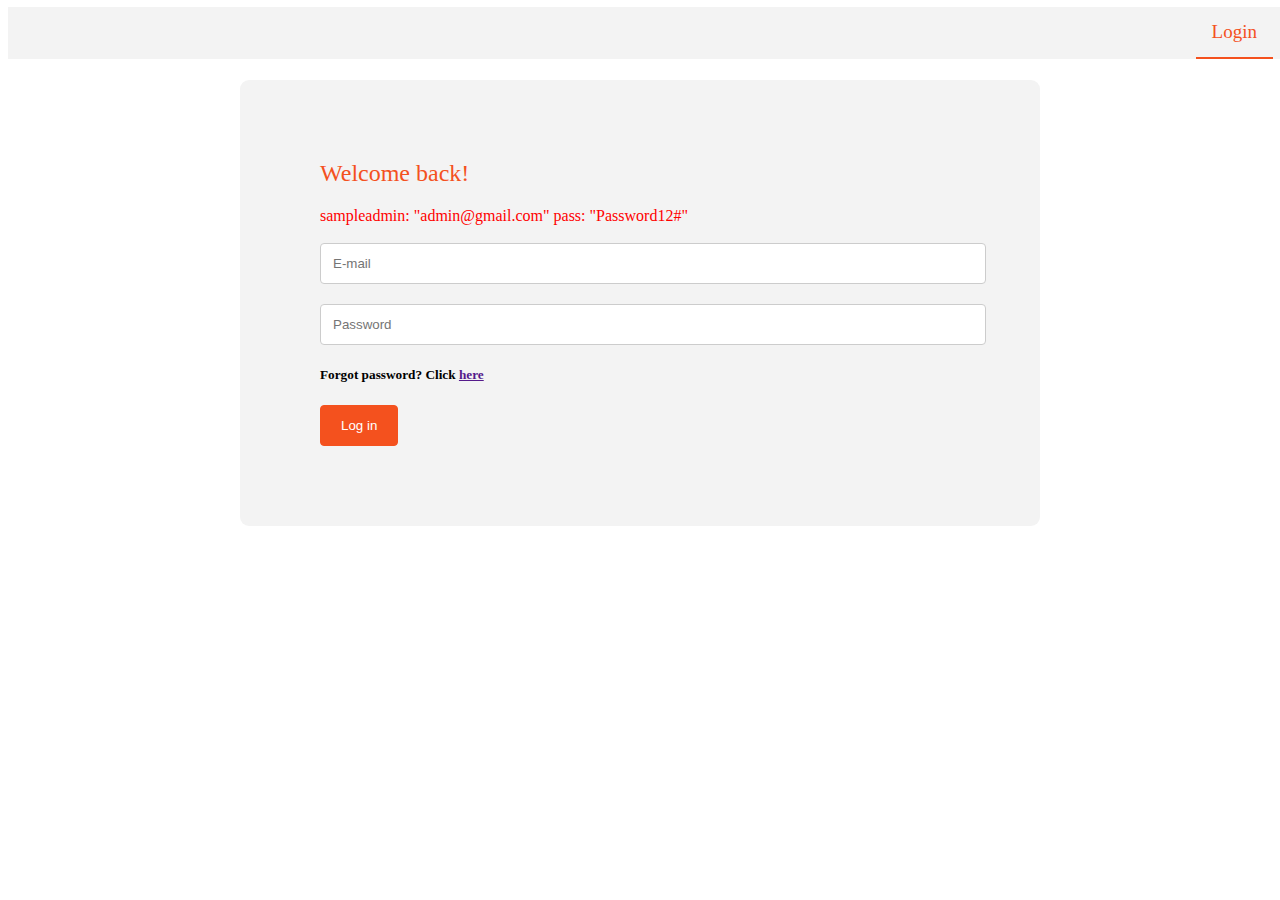
<file: index.html>
<!DOCTYPE html>
<html lang="en">
<head>
    <meta charset="UTF-8">
    <meta name="viewport" content="width=device-width, initial-scale=1.0">
    <meta http-equiv="X-UA-Compatible" content="ie=edge">
    <title>Login | Store Manager</title>
    <link rel="stylesheet" href="UI/static/css/navbar.css">
    <link rel="stylesheet" href="UI/static/css/login.css">
    <link rel="stylesheet" href="UI/static/css/main.css">
    <link rel="icon" href="UI/images/icons/download.jpeg">

</head>
<body>
    <!-- NAVBAR -->
    <div class="navbar-div">
        <ul class="navbar-ul">
            <li class="right"><a class="active" href="#login">Login</a></li>
        </ul>
    </div>

    <!-- LOGIN FORM -->
    <div class="login-div grid-container">
        <form class="login-form">
            <span>Welcome back!</span>
            <div id="message-box">
                sampleadmin: "admin@gmail.com"
                pass: "Password12#"
            </div>
            <div>
                <input type="text" id="login-email" placeholder="E-mail" required="required">
            </div>
            <div>
                <input type="password" id="login-password" placeholder="Password" required="required">
            </div>
            <h5>Forgot password? Click <a href="">here</a></h5>
            <div>
                <input type="submit" id="submit-login" value="Log in">
            </div>
        </form>
    </div>
    <script src="UI/static/js/login.js"></script>

</body>
</html>
</file>
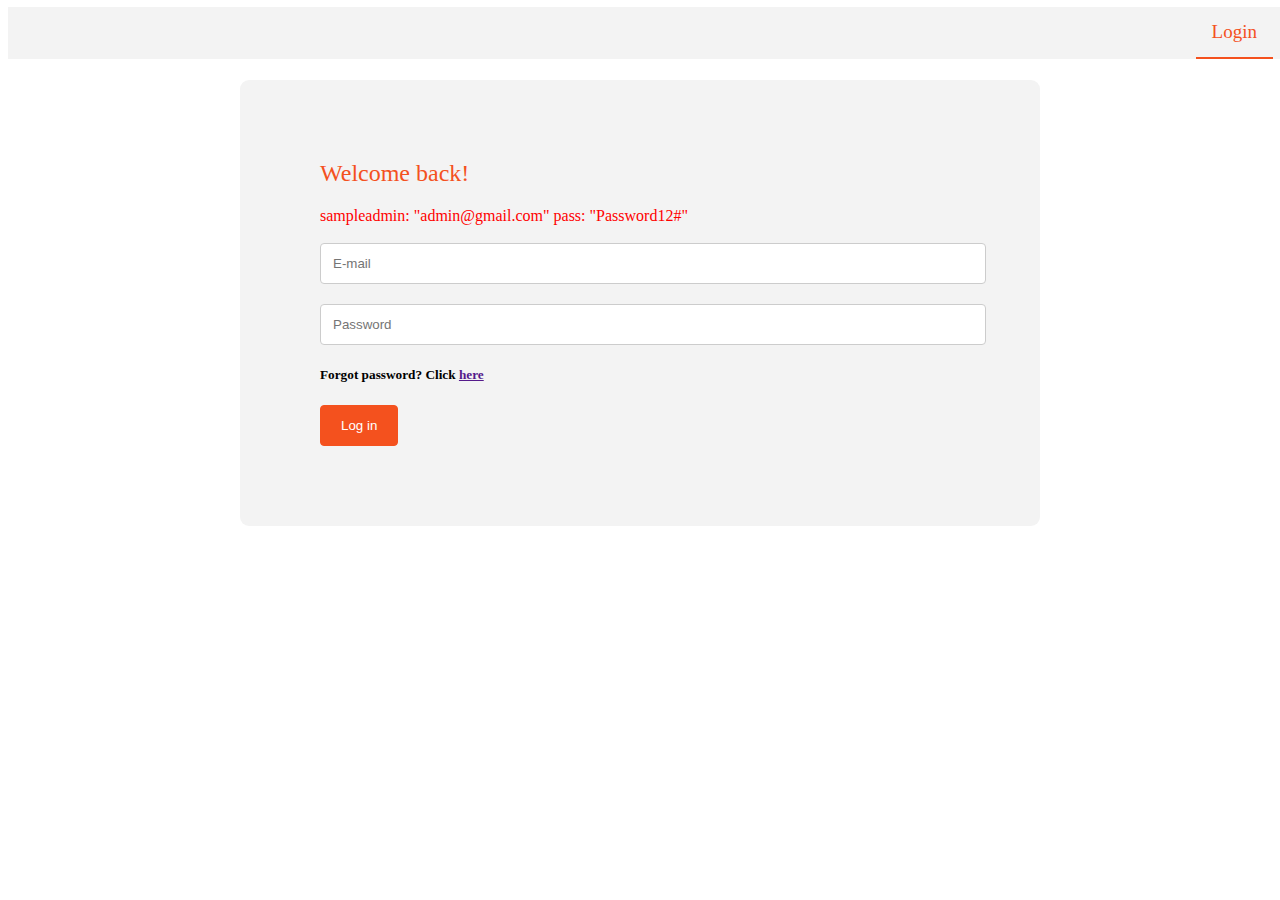
<file: UI/templates/admin-profile.html>
<!DOCTYPE html>
<html lang="en">
<head>
    <script src="../static/js/checkRole.js"></script>
    <script>redirectIfNotAdmin()</script>
    <meta charset="UTF-8">
    <meta name="viewport" content="widtd=device-widtd, initial-scale=1.0">
    <meta http-equiv="X-UA-Compatible" content="ie=edge">
    <title>Cart | Store Manager</title>
    <link rel="stylesheet" href="../static/css/navbar.css">
    <link rel="stylesheet" href="../static/css/base.css">
    <link rel="stylesheet" href="../static/css/tables.css">
    <link rel="stylesheet" href="../static/css/profile.css">
    <link rel="icon" href="../images/icons/download.jpeg">
</head>
<body>
    <div class="grid-container">
        <div class="navbar-container">
            <ul class="navbar-ul">
                <li class="organization-name"><a href="../../index.html">Store Manager</a></li>
                <li class="right">
                    <a href="profile.html" class="prof-pic"><img src="../images/profile_pictures/images.png" alt=""></a>
                </li>
                <li class="right"><a href="../../index.html">Home</a></li>
            </ul>
        </div>
        <div class="sidebar-container">
            <div>
                <a href="products.html">Products</a>
                <a href="cart.html">Cart</a>
                <a href="admin-profile.html" class="active">Profile</a>
            </div>
        </div>
        <div class="content-container">
          <div class="admin-profile-container">
            <div class="sale-attendants">
              <h3>Sale Attendants</h3>
              <p>Sale attendants</p>
              <a href="sale-attendant.html">Add sale attendant</a>
            </div>
            <hr>
            <div class="products">
              <h3>Products</h3>
              <p>2 Categories created</p>
              <p>320 products available</p>
              <a href="manage-product.html">View and modify Products</a>
            </div>
            <hr>
            <div class="">
              <h3>Sale records</h3>
              <p>88 Sale records created</p>
              <a href="all-sale-records.html">View sale records</a>
            </div>
          </div>
        </div>
    </div>
</body>
</html>
</file>
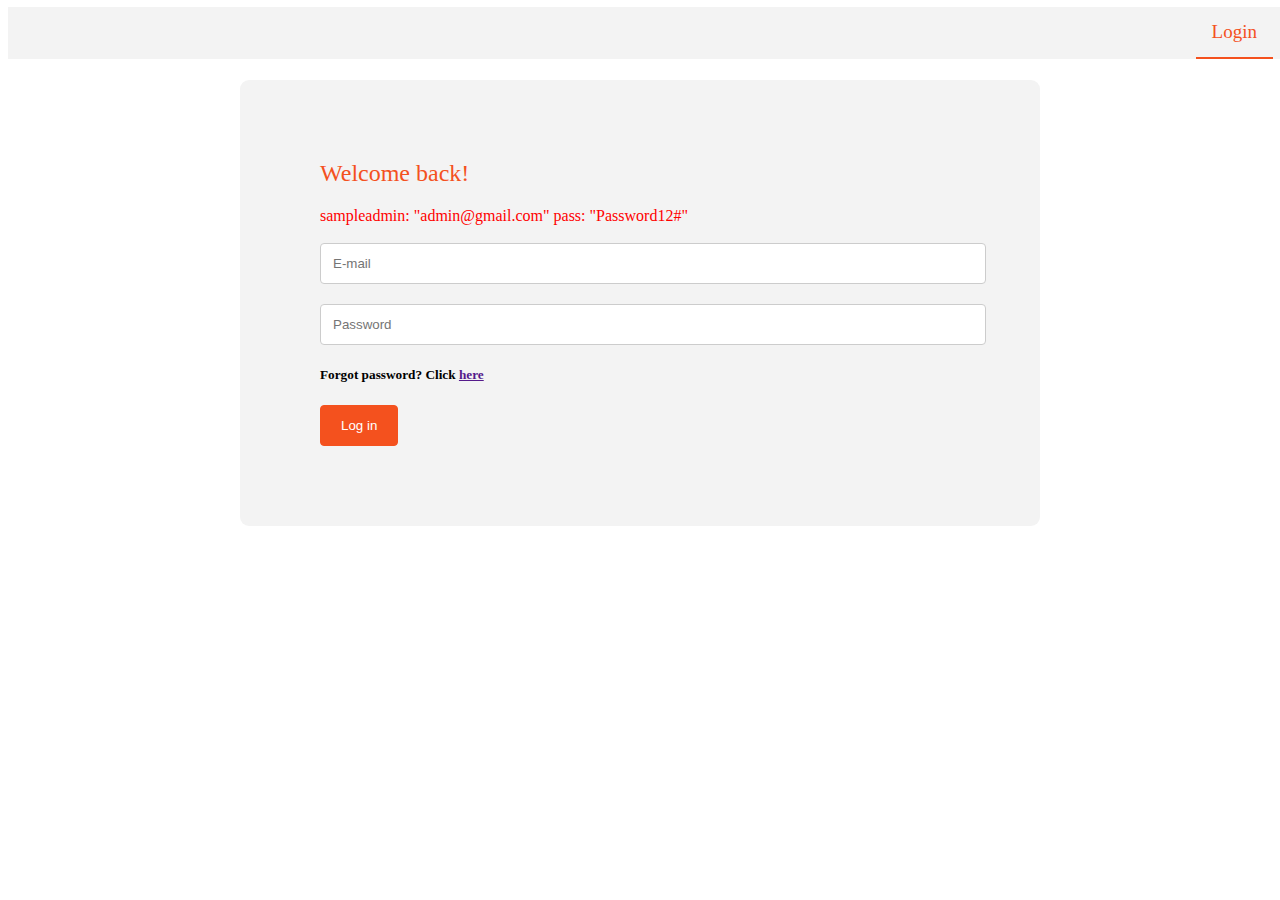
<file: UI/templates/all-sale-records.html>
<!DOCTYPE html>
<html lang="en">
<head>
    <script src="../static/js/checkRole.js"></script>
    <script>redirectIfNotAdmin()</script>
    <meta charset="UTF-8">
    <meta name="viewport" content="width=device-width, initial-scale=1.0">
    <meta http-equiv="X-UA-Compatible" content="ie=edge">
    <title>Sale Records | Store Manager</title>
    <link rel="stylesheet" href="../static/css/navbar.css">
    <link rel="stylesheet" href="../static/css/base.css">
    <link rel="stylesheet" href="../static/css/products.css">
    <link rel="stylesheet" href="../static/css/records.css">
    <link rel="stylesheet" href="../static/css/tables.css">
    <link rel="icon" href="../images/icons/download.jpeg">
</head>
<body>
    <div class="grid-container">
        <div class="navbar-container">
            <ul class="navbar-ul">
                <li class="organization-name"><a href="../../index.html">Store Manager</a></li>
                <li class="right">
                    <a href="profile.html" class="prof-pic"><img src="../images/profile_pictures/images.png" alt=""></a>
                </li>
                <li class="right"><a href="../../index.html">Home</a></li>
            </ul>
        </div>
        <div class="sidebar-container">
            <div>
                <a href="products.html">Products</a>
                <a href="cart.html">Cart</a>
                <a href="admin-profile.html">Profile</a>
                <a href="#" class="active">Sale Records</a>

            </div>
        </div>
        <div class="content-container">
          <div class="message-box" id="sales-message"></div>
          <div class="records-container" id="sales-records-container">
            <!-- sale orders added dynamically -->
          </div>
 
        </div>
    </div>
    <script src="../static/js/fetchSales.js"></script>
</body>
</html>
</file>
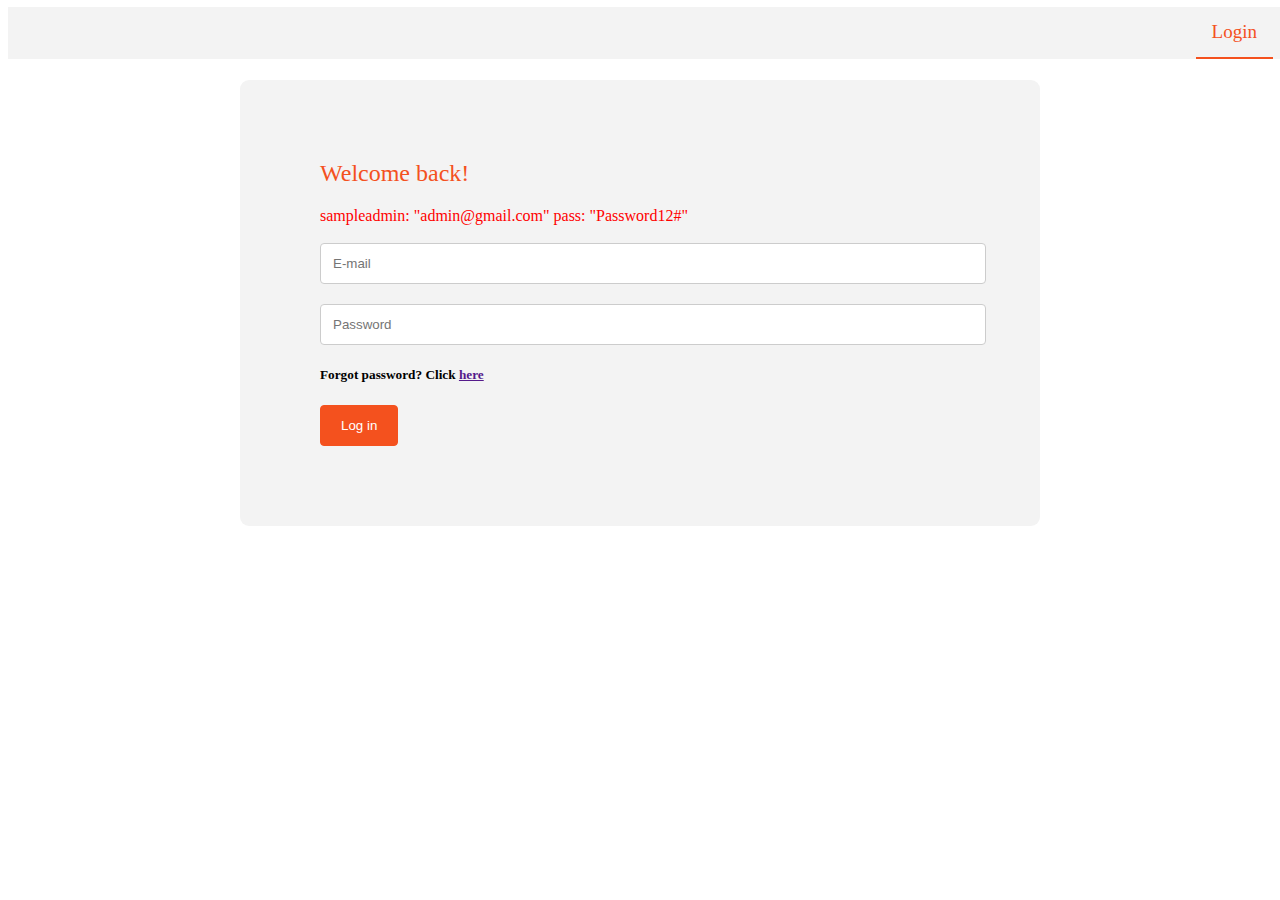
<file: UI/templates/cart.html>
<!DOCTYPE html>
<html lang="en">
<head>
    <script src="../static/js/checkRole.js"></script>
    <meta charset="UTF-8">
    <meta name="viewport" content="width=device-width, initial-scale=1.0">
    <meta http-equiv="X-UA-Compatible" content="ie=edge">
    <title>Cart | Store Manager</title>
    <link rel="stylesheet" href="../static/css/navbar.css">
    <link rel="stylesheet" href="../static/css/base.css">
    <link rel="stylesheet" href="../static/css/tables.css">
    <link rel="icon" href="../images/icons/download.jpeg">
    <link rel="stylesheet" href="https://cdnjs.cloudflare.com/ajax/libs/font-awesome/4.7.0/css/font-awesome.min.css">

</head>
<body>
    <div class="grid-container">
        <div class="navbar-container">
            <ul class="navbar-ul">
                <li class="organization-name"><a href="../../index.html">Store Manager</a></li>
                <li class="right">
                    <a href="profile.html" class="prof-pic"><img src="../images/profile_pictures/images.png" alt=""></a>
                </li>
                <li class="right"><a href="../../index.html">Home</a></li>
            </ul>
        </div>
        <div class="sidebar-container">
            <div>
                <a href="products.html">Products</a>
                <a href="cart.html" class="active">Cart</a>
                <a href="admin-profile.html">Profile</a>
            </div>
        </div>
        <div class="content-container">
            <br>
            <div class="message-box" id="sales-message">

            </div>
          <table class="s-table" id="sales-table">
              <!-- cart created dynamically -->
          </table>
          <button type="button" class="checkout-button" id="checkout-button">CHECKOUT</button>
        </div>
    </div>
    <script src="../static/js/sales.js"></script>
</body>
</html>
</file>
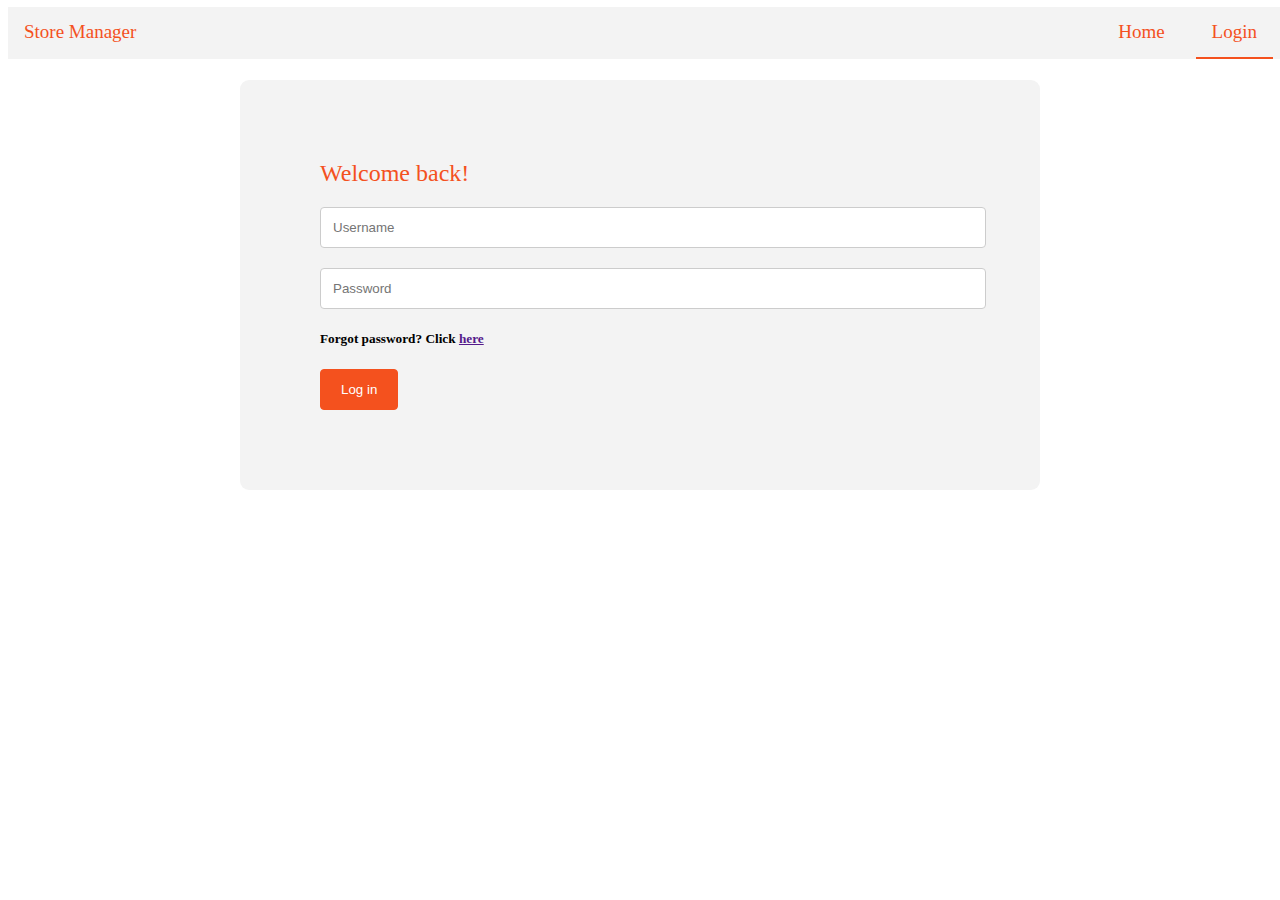
<file: UI/templates/login.html>
<!DOCTYPE html>
<html lang="en">
<head>
    <meta charset="UTF-8">
    <meta name="viewport" content="width=device-width, initial-scale=1.0">
    <meta http-equiv="X-UA-Compatible" content="ie=edge">
    <title>Login | Store Manager</title>
    <link rel="stylesheet" href="../static/css/navbar.css">
    <link rel="stylesheet" href="../static/css/login.css">
    <link rel="stylesheet" href="../static/css/main.css">
    <link rel="icon" href="../images/icons/download.jpeg">

</head>
<body>
    <!-- NAVBAR -->
    <div class="navbar-div">
        <ul class="navbar-ul">
            <li class="organization-name"><a href="../../index.html"> Store Manager</a></li>
            <li class="right"><a class="active" href="#login">Login</a></li>
            <li class="right"><a href="../../index.html">Home</a></li>
        </ul>
    </div>

    <!-- LOGIN FORM -->
    <div class="login-div grid-container">
        <form class="login-form">
            <span>Welcome back!</span>
            <div>
                <input type="text" placeholder="Username">
            </div>
            <div>
                <input type="password" placeholder="Password">
            </div>
            <h5>Forgot password? Click <a href="">here</a></h5>
            <div>
                <input type="submit" value="Log in">
            </div>
        </form>
    </div>

</body>
</html>
</file>
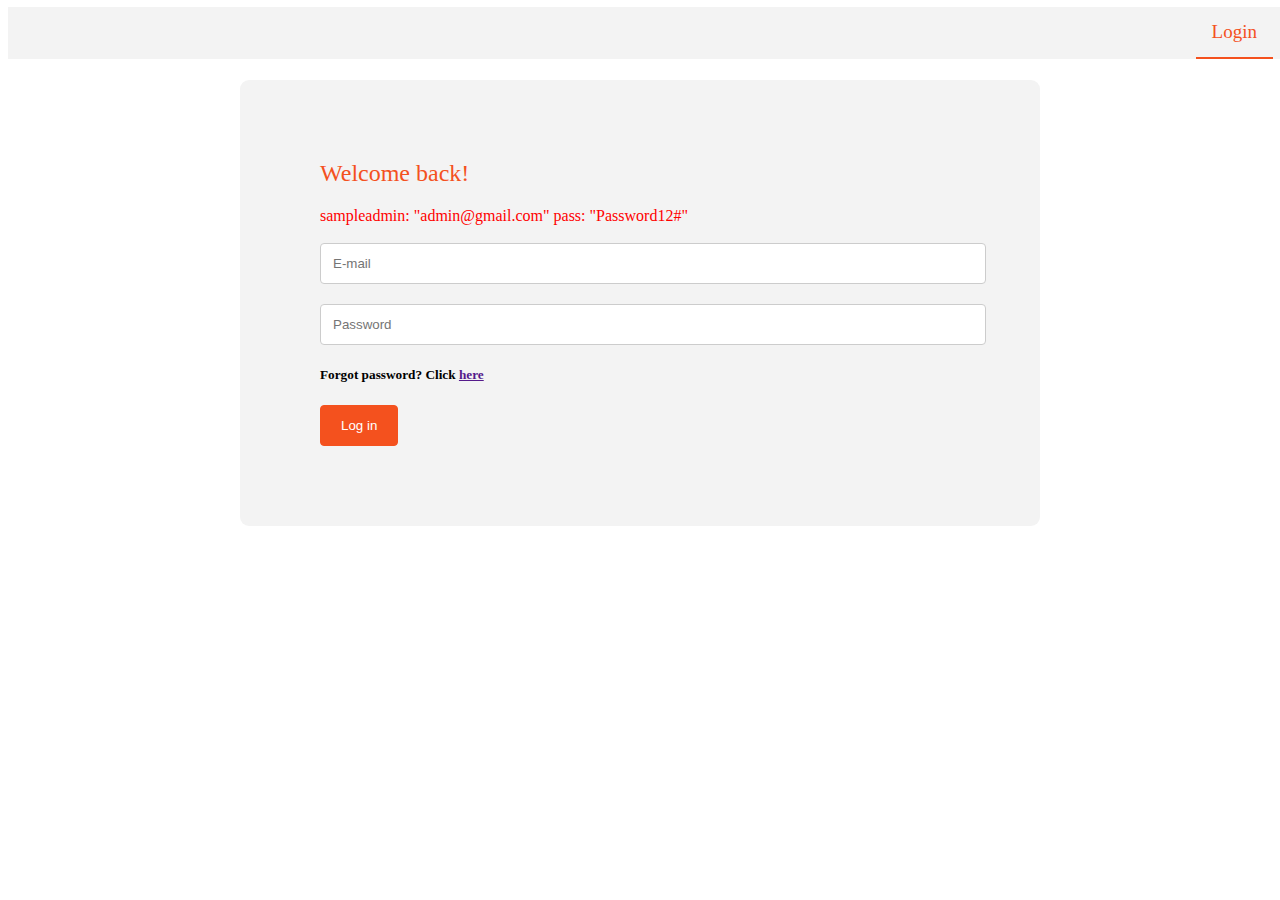
<file: UI/templates/manage-product.html>
<!DOCTYPE html>
<html lang="en">
<head>
    <script src="../static/js/checkRole.js"></script>
    <script>redirectIfNotAdmin()</script>
    <meta charset="UTF-8">
    <meta name="viewport" content="width=device-width, initial-scale=1.0">
    <meta http-equiv="X-UA-Compatible" content="ie=edge">
    <title>Cart | Store Manager</title>
    <link rel="stylesheet" href="../static/css/navbar.css">
    <link rel="stylesheet" href="../static/css/base.css">
    <link rel="stylesheet" href="../static/css/tables.css">
    <link rel="stylesheet" href="../static/css/profile.css">
    <link rel="stylesheet" href="../static/css/form.css">
    <link rel="stylesheet" href="https://cdnjs.cloudflare.com/ajax/libs/font-awesome/4.7.0/css/font-awesome.min.css">
    <link rel="icon" href="../images/icons/download.jpeg">
</head>
<body>
    <div class="grid-container">
        <div class="navbar-container">
            <ul class="navbar-ul">
                <li class="organization-name"><a href="../../index.html">Store Manager</a></li>
                <li class="right">
                    <a href="profile.html" class="prof-pic"><img src="../images/profile_pictures/images.png" alt=""></a>
                </li>
                <li class="right"><a href="../../index.html">Home</a></li>
            </ul>
        </div>
        <div class="sidebar-container">
            <div>
                <a href="products.html">Products</a>
                <a href="cart.html">Cart</a>
                <a href="admin-profile.html" class="active">Profile</a>
            </div>
        </div>
        <div class="content-container">
          <div class="manage-product-container">
            <div class="">
              <h3>Add a new product</h3>
              <div class="message-box" id="products-message">

              </div>
              <br>
              <form>
                <label for="add-product-name">Product Name</label>
                <input type="text" id="add-product-name" value="">
                <label for="add-product-price">Product Price</label>
                <input type="number" id="add-product-price" value="">
                <label for="add-product-inventory">Product Inventory</label>
                <input type="number" id="add-product-inventory" value="0">
                <label for="add-product-minquantity">Product min quantity</label>
                <input type="number" id="add-product-minquantity" value="0">                
                <label for="categories-select">Categorize</label>
                <select id="categories-select">
                  <!-- categories included dynamically -->
                </select>
                <input type="button" id="save-product" value="Add Product">
              </form>
            </div>
            <div class="">
              <h3>Available Products</h3>
              <table class="s-table" id="products-table">
                <div class="message-box" id="list-products-message">
                  Edit price, Inventory and min quantity directly and click the save icon
                </div>
                <tr>
                  <th>S/N</th>
                  <th>Product</th>
                  <th>Price</th>
                  <th>Category</th>
                  <th>Inventory</th>
                  <th>Min Quantity</th>
                  <th>Actions</th>
                </tr>
                <!-- product's rows added dynamically -->
              </table>
            </div>
          </div>
          <hr>
          <div class="manage-product-container">
            <h3>Introduce a new Product category</h3>
            <br>
            <form>
                <div class="message-box" id="category-message">
                </div>
                <br>
              <label for="">Category name</label>
              <input type="text" id="add-category-name" value="">
              <input type="button" id="submit-category"  value="Add category">
            </form>
          </div>
        </div>
    </div>
    <script src="../static/js/category.js"></script>
    <script src="../static/js/manage-products.js"></script>
</body>
</html>
</file>
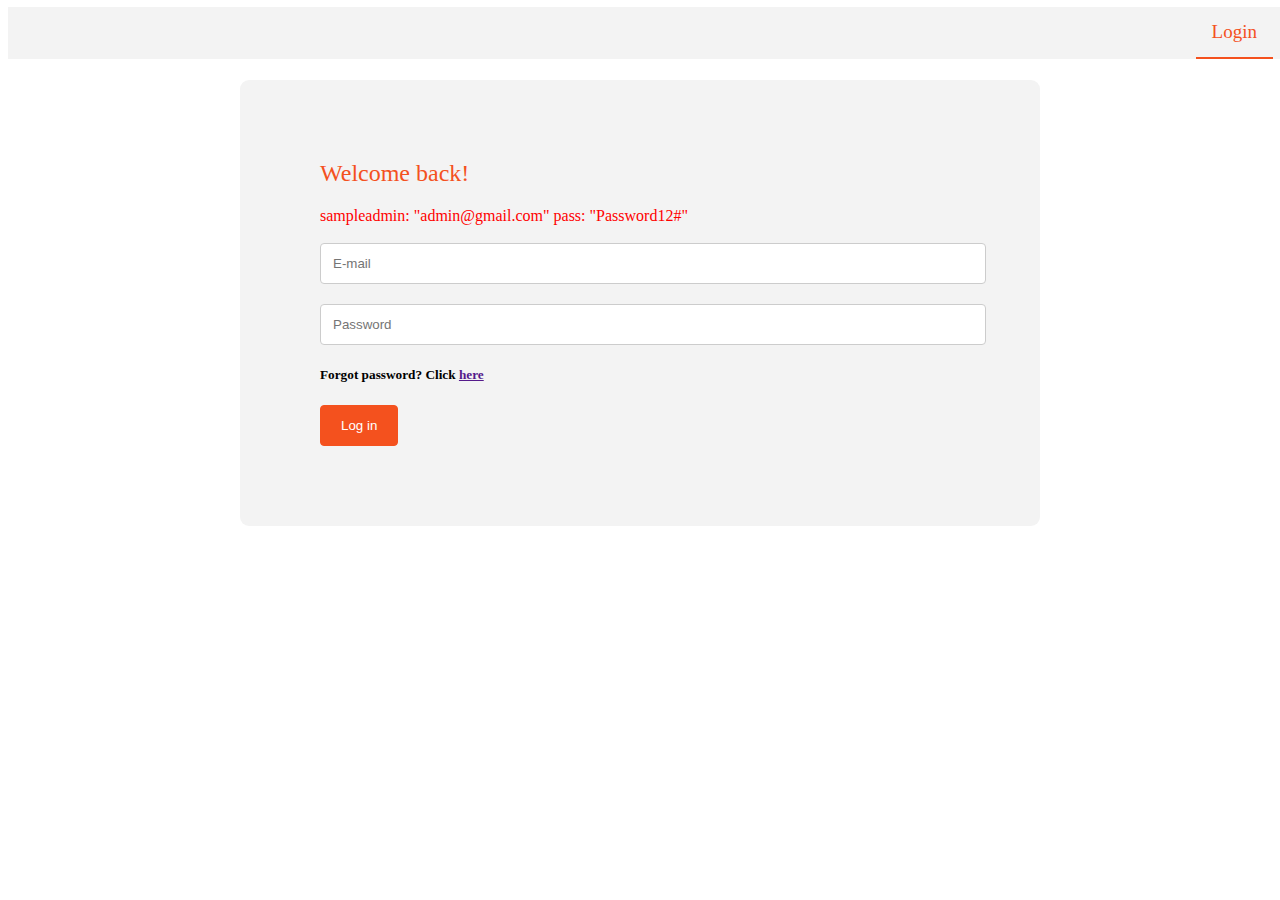
<file: UI/templates/product.html>
<!DOCTYPE html>
<html lang="en">
<head>
    <script src="../static/js/checkRole.js"></script>
    <meta charset="UTF-8">
    <meta name="viewport" content="width=device-width, initial-scale=1.0">
    <meta http-equiv="X-UA-Compatible" content="ie=edge">
    <title>Products | Store Manager</title>
    <link rel="stylesheet" href="../static/css/navbar.css">
    <link rel="stylesheet" href="../static/css/base.css">
    <link rel="stylesheet" href="../static/css/products.css">
    <link rel="icon" href="../images/icons/download.jpeg">
</head>
<body>
    <div class="grid-container">
        <div class="message-box" id="products-message">

        </div>
        <div class="navbar-container">
            <ul class="navbar-ul">
                <li class="organization-name"><a href="../../index.html">Store Manager</a></li>
                <li class="right">
                    <a href="profile.html" class="prof-pic"><img src="../images/profile_pictures/images.png" alt=""></a>
                </li>
                <li class="right"><a href="../../index.html">Home</a></li>
            </ul>
        </div>
        <div class="sidebar-container">
            <div>
                <a href="products.html" class="active">Products</a>
                <a href="cart.html">Cart</a>
                <a href="admin-profile.html">Profile</a>
            </div>
        </div>
        <div class="content-container" id="product-container">
          
        </div>
    </div>
    <script src="../static/js/product.js"></script>
    <script src="../static/js/buildCart.js"></script>
</body>
</html>
</file>
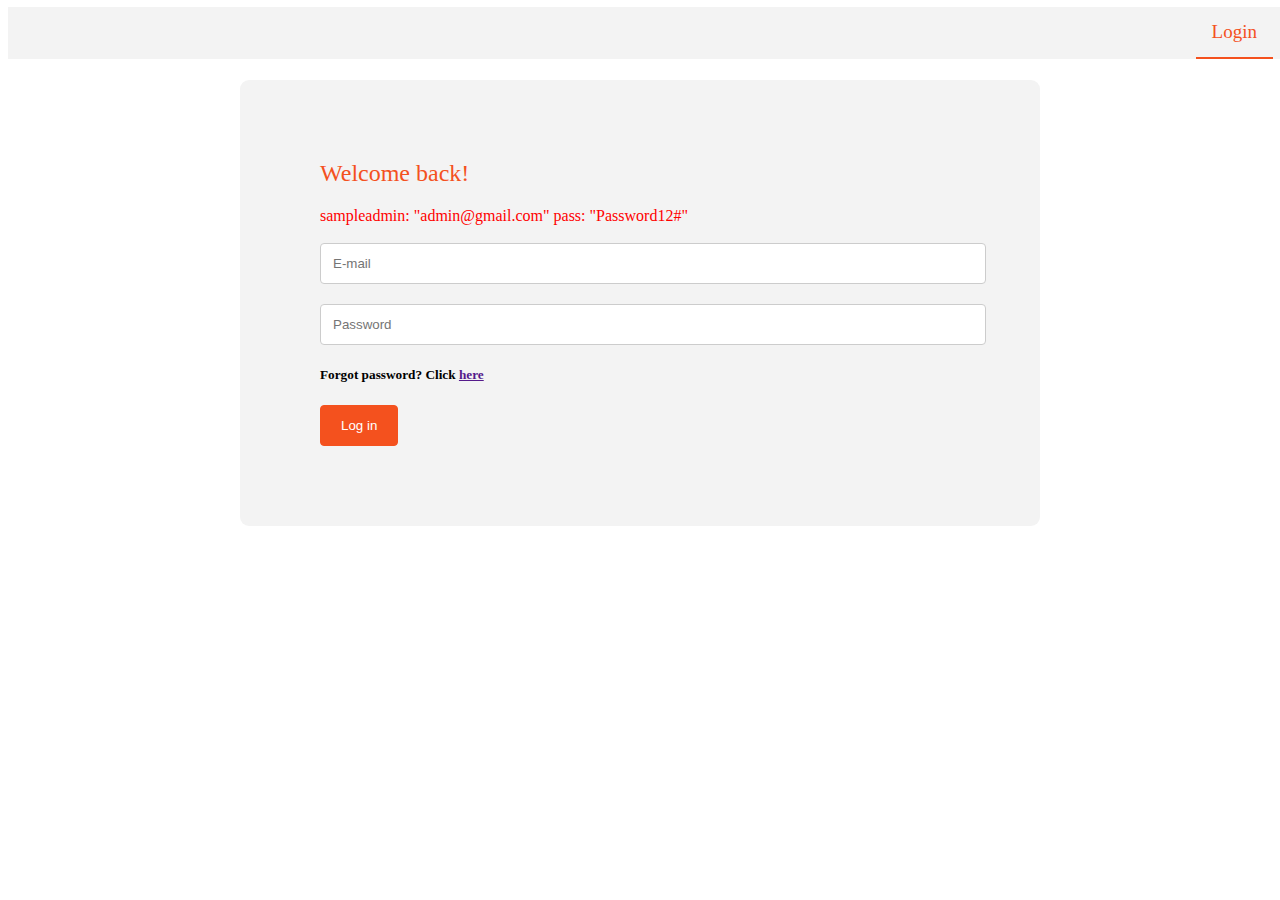
<file: UI/templates/products.html>
<!DOCTYPE html>
<html lang="en">
<head>
    <script src="../static/js/checkRole.js"></script>
    <meta charset="UTF-8">
    <meta name="viewport" content="width=device-width, initial-scale=1.0">
    <meta http-equiv="X-UA-Compatible" content="ie=edge">
    <title>Products | Store Manager</title>
    <link rel="stylesheet" href="../static/css/navbar.css">
    <link rel="stylesheet" href="../static/css/base.css">
    <link rel="stylesheet" href="../static/css/products.css">
    <link rel="icon" href="../images/icons/download.jpeg">
</head>
<body>
    <div class="grid-container">
        <div class="navbar-container">
            <ul class="navbar-ul">
                <li class="organization-name"><a href="../../index.html">Store Manager</a></li>
                <li class="right">
                    <a href="admin-profile.html" class="prof-pic"><img src="../images/profile_pictures/images.png" alt=""></a>
                </li>
                <li class="right"><a href="#" id="logout-button">Logout</a></li>
            </ul>
        </div>
        <div class="sidebar-container">
            <div>
                <a href="" class="active">Products</a>
                <a href="cart.html">Cart</a>
                <a href="admin-profile.html">Profile</a>
            </div>
        </div>
        <div class="content-container">
            <div id="products-message">

            </div>
            <div class="category-container" id="products-container">
              <!-- Products loaded dynamically -->
            </div>
        </div>
    </div>
    <script src="../static/js/products.js"></script>
    <script src="../static/js/buildCart.js"></script>
    <script src="../static/js/logout.js"></script>

</body>
</html>
</file>
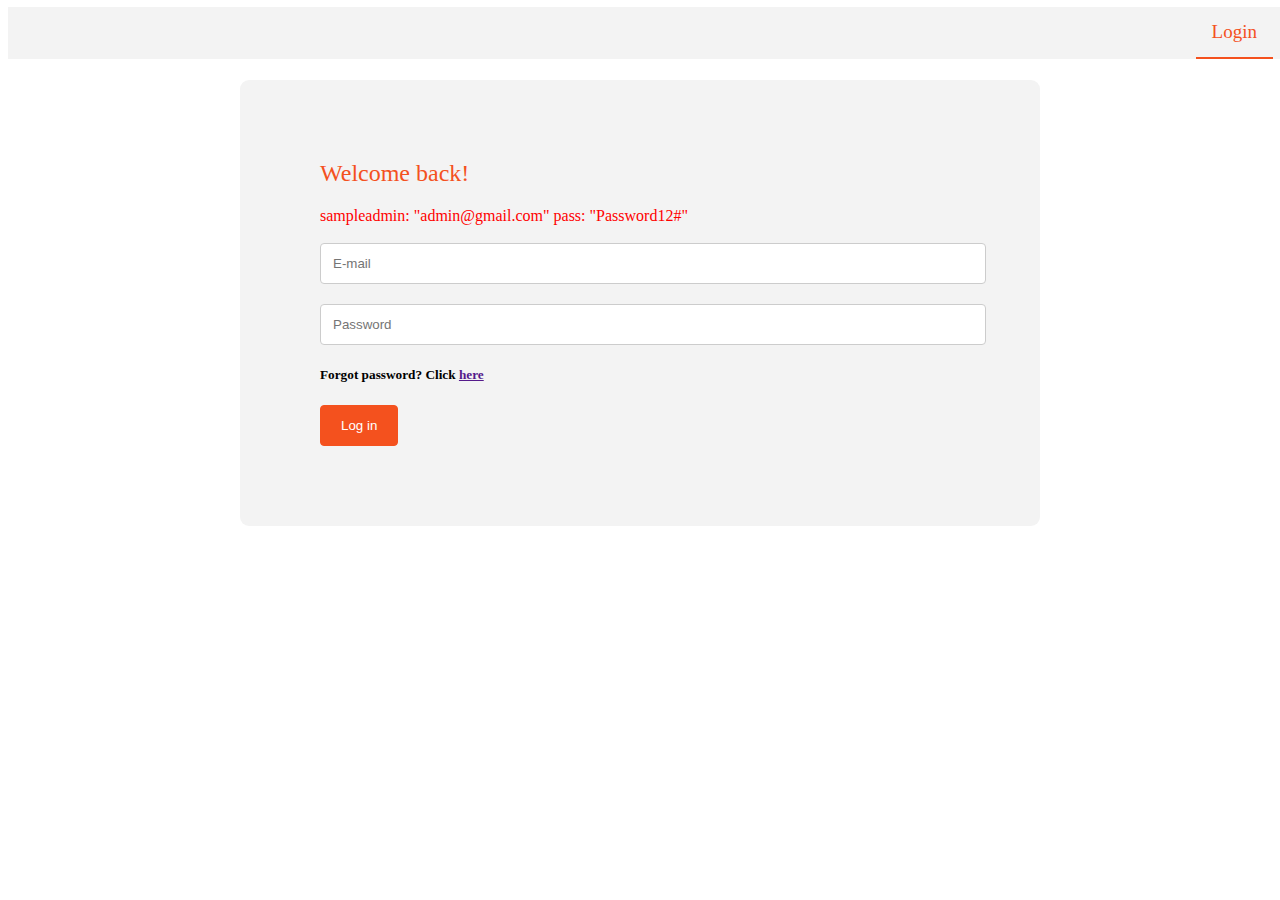
<file: UI/templates/profile.html>
<!DOCTYPE html>
<html lang="en">
<head>
    <script src="../static/js/checkRole.js"></script>
    <meta charset="UTF-8">
    <meta name="viewport" content="widtd=device-widtd, initial-scale=1.0">
    <meta http-equiv="X-UA-Compatible" content="ie=edge">
    <title>Profile | Store Manager</title>
    <link rel="stylesheet" href="../static/css/navbar.css">
    <link rel="stylesheet" href="../static/css/base.css">
    <link rel="stylesheet" href="../static/css/tables.css">
    <link rel="stylesheet" href="../static/css/profile.css">
    <link rel="stylesheet" href="https://cdnjs.cloudflare.com/ajax/libs/font-awesome/4.7.0/css/font-awesome.min.css">
    <link rel="icon" href="../images/icons/download.jpeg">
</head>
<body>
    <div class="grid-container">
        <div class="navbar-container">
            <ul class="navbar-ul">
                <li class="organization-name"><a href="../../index.html">Store Manager</a></li>
                <li class="right">
                    <a class="prof-pic"><img src="../images/profile_pictures/images.png" alt=""></a>
                </li>
                <li class="right"><a href="../../index.html">Home</a></li>
            </ul>
        </div>
        <div class="sidebar-container">
            <div>
                <a href="products.html">Products</a>
                <a href="cart.html">My cart</a>
                <a href="sale-records.html">Sale records</a>
                <a href="profile.html" class="active">My Profile</a>
            </div>
        </div>

        <div class="content-container">
          <div class="account-rating">
            <p>Account rating</p>
            <div class="">
              <span class="fa fa-star checked"></span>
              <span class="fa fa-star"></span>
              <span class="fa fa-star"></span>
              <span class="fa fa-star"></span>
              <span class="fa fa-star"></span>
            </div>
            <h4>You are 16 products away from two stars</h4>
          </div>
          <div class="profile-container">
            <div class="">
              <p><a href="sale-records.html">03</a></p>
              <h2>Number of sale records created</h2>
              <a href="sale-records.html">View your sale records</a>
            </div>
            <div class="">
              <p>14</p>
              <h2>Total Number Of Products sold</h2>
            </div>
            <div class="">
              <p>Ksh. 38,150</p>
              <h2>Worth of products sold</h2>
            </div>
          </div>
          <hr>
          <div class="account-rating">
            <p>Personal Information</p>
            <h4>Keep your details updated</h4>
        </div>
        <div class="personal-information">
          <p>Email-Address: user@gmail.com</p>
          <p>Phone: +254 23456765432</p>
        </div>
    </div>
</body>
</html>
</file>
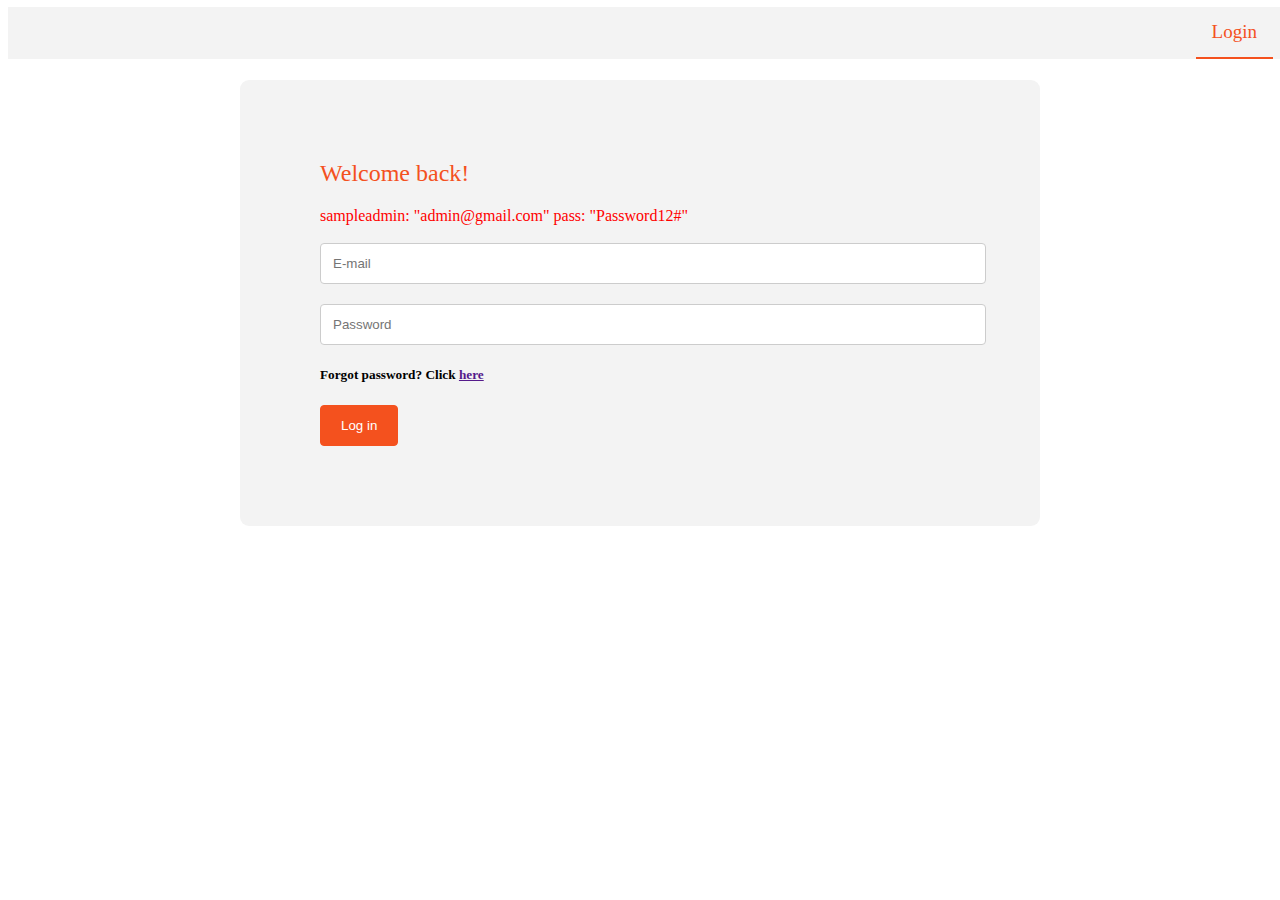
<file: UI/templates/sale-attendant.html>
<!DOCTYPE html>
<html lang="en">
<head>
    <script src="../static/js/checkRole.js"></script>
    <script>redirectIfNotAdmin()</script>
    <meta charset="UTF-8">
    <meta name="viewport" content="width=device-width, initial-scale=1.0">
    <meta http-equiv="X-UA-Compatible" content="ie=edge">
    <title>Cart | Store Manager</title>
    <link rel="stylesheet" href="../static/css/navbar.css">
    <link rel="stylesheet" href="../static/css/base.css">
    <link rel="stylesheet" href="../static/css/tables.css">
    <link rel="stylesheet" href="../static/css/profile.css">
    <link rel="stylesheet" href="../static/css/form.css">
    <link rel="icon" href="../images/icons/download.jpeg">
</head>
<body>
    <div class="grid-container">
        <div class="navbar-container">
            <ul class="navbar-ul">
                <li class="organization-name"><a href="../../index.html">Store Manager</a></li>
                <li class="right">
                    <a href="profile.html" class="prof-pic"><img src="../images/profile_pictures/images.png" alt=""></a>
                </li>
                <li class="right"><a href="../../index.html">Home</a></li>
            </ul>
    </div>
        <div class="sidebar-container">
            <div>
                <a href="products.html">Products</a>
                <a href="cart.html">Cart</a>
                <a href="admin-profile.html">Profile</a>
            </div>
        </div>
        <div class="content-container">
          <div class="sale-attendant-container">
            <h3>Add a Store Attendant</h3>
            <div id="message-box">
            </div><br>
            <form>
                <label for="signup-email">E-mail address</label>
                <input type="email" id="signup-email" value="">

                <label for="signup-password">Password</label>
                <input type="text" id="signup-password" value="">

                <input type="button" id="signup-submit" value="Add new attendant">
            </form>
          </div>
        </div>
    </div>
    <script src="../static/js/signup.js"></script>

</body>
</html>
</file>
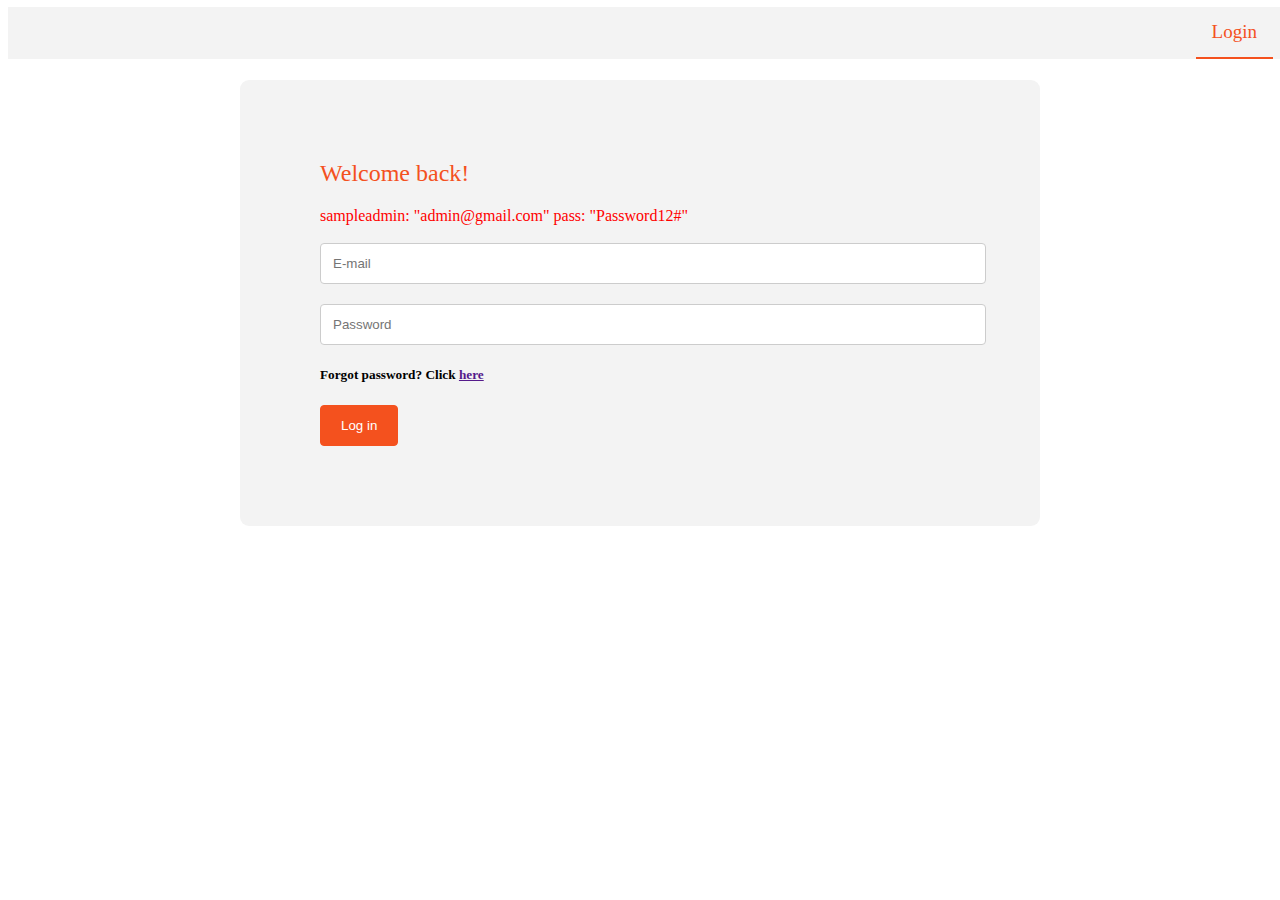
<file: UI/templates/sale-records.html>
<!DOCTYPE html>
<html lang="en">
<head>
    <script src="../static/js/checkRole.js"></script>
    <script>redirectIfNotAdmin()</script>
    <meta charset="UTF-8">
    <meta name="viewport" content="width=device-width, initial-scale=1.0">
    <meta http-equiv="X-UA-Compatible" content="ie=edge">
    <title>Sale Records | Store Manager</title>
    <link rel="stylesheet" href="../static/css/navbar.css">
    <link rel="stylesheet" href="../static/css/base.css">
    <link rel="stylesheet" href="../static/css/products.css">
    <link rel="stylesheet" href="../static/css/records.css">
    <link rel="stylesheet" href="../static/css/tables.css">
    <link rel="icon" href="../images/icons/download.jpeg">
</head>
<body>
    <div class="grid-container">
        <div class="navbar-container">
            <ul class="navbar-ul">
                <li class="organization-name"><a href="../../index.html">Store Manager</a></li>
                <li class="right">
                    <a href="profile.html" class="prof-pic"><img src="../images/profile_pictures/images.png" alt=""></a>
                </li>
                <li class="right"><a href="../../index.html">Home</a></li>
            </ul>
        </div>
        <div class="sidebar-container">
            <div>
                <a href="products.html">Products</a>
                <a href="cart.html">My cart</a>
                <a href="#" class="active">Sale Records</a>
                <a href="profile.html">My Profile</a>
            </div>
        </div>
        <div class="content-container">
          <div class="records-container">
            <div class="sale-record">
              <span>DATE: 09/10/2018</span>
              <span>TIME: 10:55 AM</span>
              <table class="s-table">
                <tr>
                  <th>ITEM</th>
                  <th>QTY</th>
                  <th>PRICE (Ksh.)</th>
                  <th>AMOUNT</th>
                </tr>
                <tr>
                  <td>Phone Brand 1</td>
                  <td>x1</td>
                  <td>55,000</td>
                  <td>55,000</td>
                </tr>
                <tr>
                  <td>Phone Brand 4</td>
                  <td>x1</td>
                  <td>28,000</td>
                  <td>28,000</td>
                </tr>
                <tr class="total-amount">
                  <td colspan="3">Total</td>
                  <td>83, 000</td>
                </tr>
              </table>
            </div>
            <div class="sale-record">
              <span>DATE: 09/10/2018</span>
              <span>TIME: 10:55 AM</span>
              <table class="s-table">
                <tr>
                  <th>ITEM</th>
                  <th>QTY</th>
                  <th>PRICE (Ksh.)</th>
                  <th>AMOUNT</th>
                </tr>
                <tr>
                  <td>Phone Brand 1</td>
                  <td>x1</td>
                  <td>55,000</td>
                  <td>55,000</td>
                </tr>
                <tr class="total-amount">
                  <td colspan="3">Total</td>
                  <td>55, 000</td>
                </tr>
              </table>
            </div>
            <div class="sale-record">
              <span>DATE: 09/10/2018</span>
              <span>TIME: 10:55 AM</span>
              <table class="s-table">
                <tr>
                  <th>ITEM</th>
                  <th>QTY</th>
                  <th>PRICE (Ksh.)</th>
                  <th>AMOUNT</th>
                </tr>
                <tr>
                  <td>Phone Brand 1</td>
                  <td>x1</td>
                  <td>55,000</td>
                  <td>55,000</td>
                </tr>
                <tr class="total-amount">
                  <td colspan="3">Total</td>
                  <td>55, 000</td>
                </tr>
              </table>
            </div>
          </div>
        </div>
    </div>
</body>
</html>
</file>
<file: UI/static/css/navbar.css>
.navbar-ul {
    list-style-type: none;
    margin: 0;
    padding: 0 10px 0 0;
    overflow: hidden;
    position: fixed;
    background-color: white;
    top: 0;
    width: 100%;
    margin-top: 7px;
    z-index: 1;
    background-color: #f3f3f3;
}

.navbar-ul li {
    float: left;
}

.navbar-ul li a {
    display: block;
    color: #f4511e;
    text-align: center;
    padding: 14px 16px;
    text-decoration: none;
    font-size: 19px;
}

.navbar-ul li a:hover:not(.prof-pic) {
    border-bottom: 2px solid #f4511e;
}

.navbar-ul .active {
    border-bottom: 2px solid #f4511e;
}

.navbar-ul .right {
    float: right;
    padding-right: 15px;
}

.navbar-ul .right a img{
    height: 27px;
    width: 27px;
    border-radius: 50%;
    background-color: white;
}

.navbar-ul .right a:hover img{
    cursor: pointer;
}

.organization-name a {
    font-size: 21px;
}

#message-box, .message-box {
    height: 16px;
    color: red;
    font-size: 16px;
}
</file>
<file: UI/static/css/login.css>
.login-div {
    background-color: #f3f3f3;
    width: 50vw;
    margin: auto;
    padding: 80px;
    border-radius: 9px;
}

.grid-container {
    margin-top: 80px;
}

.login-form div {
    margin-top: 20px;
}

.login-form span {
    color: #f4511e;
    font-size: 24px;
}
</file>
<file: UI/static/css/main.css>
input[type=submit] {
    background-color: #f4511e;
    color: white;
    padding: 12px 20px;
    border: 1px solid #f4511e;
    border-radius: 4px;
    cursor: pointer;
}

input[type=submit]:hover {
    background-color: #fff;
    color: #f4511e;
    padding: 12px 20px;
    border: 1px solid #f4511e;
    border-radius: 4px;
    cursor: pointer;
}

.grid-container {
    display: grid;
    grid-template-columns: auto;
}

input[type=text], input[type=password], select, textarea {
    width: 100%;
    padding: 12px;
    border: 1px solid #ccc;
    border-radius: 4px;
    resize: vertical;
}
</file>
<file: UI/static/css/base.css>
.grid-container {
  display: grid;
  grid-template-columns: 10% 10% 10% 10% 10% 10% 10% 10% 10% 10%;
  overflow-x: hidden;
}

.navbar-container {
  grid-area: 1/1/2/11;
}

.sidebar-container {
  grid-area: 2/1/12/3;
}

.content-container {
  grid-area: 2/3/12/11;
}

.grid-container > div {
  padding: 20px 0;
}

.sidebar-container div {
  height: 100%;
  width: 20%;
  position: fixed;
  background-color: #f2f2f2;
  overflow-x: scroll;
  padding-top: 20px;
}

.sidebar-container div a {
  padding: 6px 8px 6px 16px;
  text-decoration: none;
  display: block;
  color: #f4511e;
  font-size: 15px;
}

.sidebar-container div a.active {
  background-color: #f4511e;
  color: white;
}

.sidebar-container div a:hover {
  background-color: #f4511e;
  color: white;
}

hr {
  width: 95%;
}

button {
  background-color: #f4511e;
  color: white;
  padding: 8px 12px;
  border: 1px solid #f4511e;
  border-radius: 4px;
  cursor: pointer;
}

button:hover {
  background-color: #fff;
  color: #f4511e;
  padding: 8px 12px;
  border: 1px solid #f4511e;
  border-radius: 4px;
  cursor: pointer;
}

.sidebar-container div a {
  font-size: 19px;
}

#checkout-button {
  display: none;
}
</file>
<file: UI/static/css/tables.css>
.s-table {
    font-family: "Trebuchet MS", Arial, Helvetica, sans-serif;
    border-collapse: collapse;
    width: 95%;
    margin: auto;
    margin-top: 10px;
}

.s-table td, .s-table th {
    border: 1px solid #ddd;
    padding: 8px;
}

.s-table tr:nth-child(even){background-color: #f2f2f2;}

.s-table tr:hover {background-color: #ddd;}

.s-table th {
    padding-top: 12px;
    padding-bottom: 12px;
    text-align: left;
    color: #f4511e;
}

.checkout-button {
  background-color: red;
  float: right;
  padding: 18px;
  margin-right: 2.5%;
  margin-top: 10px;
  font-size: 18px;
  border: 1px solid red;
}

.checkout-button:hover {
  float: right;
  padding: 18px;
  margin-right: 2.5%;
  margin-top: 10px;
  border: 1px solid red;
}

input[type=number] {
    padding: 12px;
    border: 1px solid #ccc;
    border-radius: 4px;
    width: 80%;
}
</file>
<file: UI/static/css/profile.css>
.profile-container {
  display: grid;
  grid-template-columns: auto auto auto;
  grid-column-gap: 30px;
  width: 90%;
  margin: auto;
  margin-top: 30px;
  margin-bottom: 20px;
}

.profile-container div {
  background-color: #f2f2f2;
  padding: 30px;
}

.profile-container div p {
  color: #f4511e;
  font-size: 25px;
  text-align: center;
}

.profile-container div a {
  color: #f4511e;
}

.profile-container div p a {
  text-decoration: none;
  color: #f4511e;
}

.account-rating {
  width: 30%;
  margin: auto;
}

.account-rating p {
  text-align: center;
  color: #f4511e;
  font-size: 22px;
}

.account-rating h4 {
  text-align: center;
}

.account-rating div {
  margin-left: 27%;
}

.account-rating div span {
  font-size: 28px;
  text-align: center;
}

.account-rating .checked {
  color: #f4511e;
}

.personal-information p {
  font-size: 20px;
  margin-left: 5%;
}

/* ADMIN PROFILE */

.admin-profile-container div {
  width: 90%;
  margin: auto;
  color: #f4511e;
  margin-bottom: 30px;
}

.admin-profile-container div p {
  color: black;
}

/* ADD SALE ATTENDANT */
.sale-attendant-container {
  width: 80%;
  margin: auto;
}

.manage-product-container {
  display: grid;
  grid-template-columns: 30% 70%;
  width: 98%;
  margin: auto;
}

.manage-product-container h3 {
  color: #f4511e;
  text-align: center;
}
</file>
<file: UI/static/css/products.css>
.category-container {
    display: grid;
    grid-template-columns: 25% 25% 25% 25%;
    grid-column-gap: 10px;
    grid-row-gap: 25px;
    padding-left: 10px;
}

.category-container div {
    padding: 10px 10px 10px 10px;
}

.category-container div .product-image {
    width: 100px;
    height: 120px;
}

.TVs div .product-image {
    width: 150px;
    height: 100px;
}

.category-title {
    color: #f4511e;
    margin-left: 2.5%;
}

.product-name {
    color: #f4511e;
}

.product-price {
    font-size: 18px;
    color: #f4511e;
}

button img {
  width: 20px;
  height: 20px;
}

.category-container div a {
  text-decoration: none;
  color: #f4511e;
}

.category-container div a:hover {
  text-decoration: underline;
  color: #f4511e;
}

/* SPECIFIC PRODUCT */
.product-container {
  display: grid;
  grid-template-columns: auto auto;
  width: 90%;
  margin: auto;
}

.product-container div h3 {
  color: #f4511e;
}

.content-container h2 {
  color: #f4511e;
  margin-left: 5%;
}
</file>
<file: UI/static/css/records.css>
.records-container {
  display: grid;
  grid-template-columns: auto auto;
  grid-column-gap: 20px;
  grid-row-gap: 30px;
  width: 90%;
  margin: auto;
  margin-top: 30px;
}

.sale-record span {
  font-style: italic;
  margin-left: 2.5%;
}

.total-amount td {
  color: #f4511e;
}

.store-attendant-name {
  color: #f4511e;
  margin-left: 5%;
}
</file>
<file: UI/static/css/form.css>
input[type=text], select, input[type=email] {
    width: 100%;
    padding: 12px 20px;
    margin: 8px 0;
    display: inline-block;
    border: 1px solid #ccc;
    border-radius: 4px;
    box-sizing: border-box;
}

input[type=submit], input[type=button] {
    background-color: #f4511e;
    color: white;
    padding: 14px 20px;
    margin: 8px 0;
    border: 1px solid #f4511e;
    border-radius: 4px;
    cursor: pointer;
    float: right;
}

input[type=submit]:hover, input[type=button]:hover {
    background-color: white;
    color: #f4511e;
    border: 1px solid #f4511e;
}
</file>
